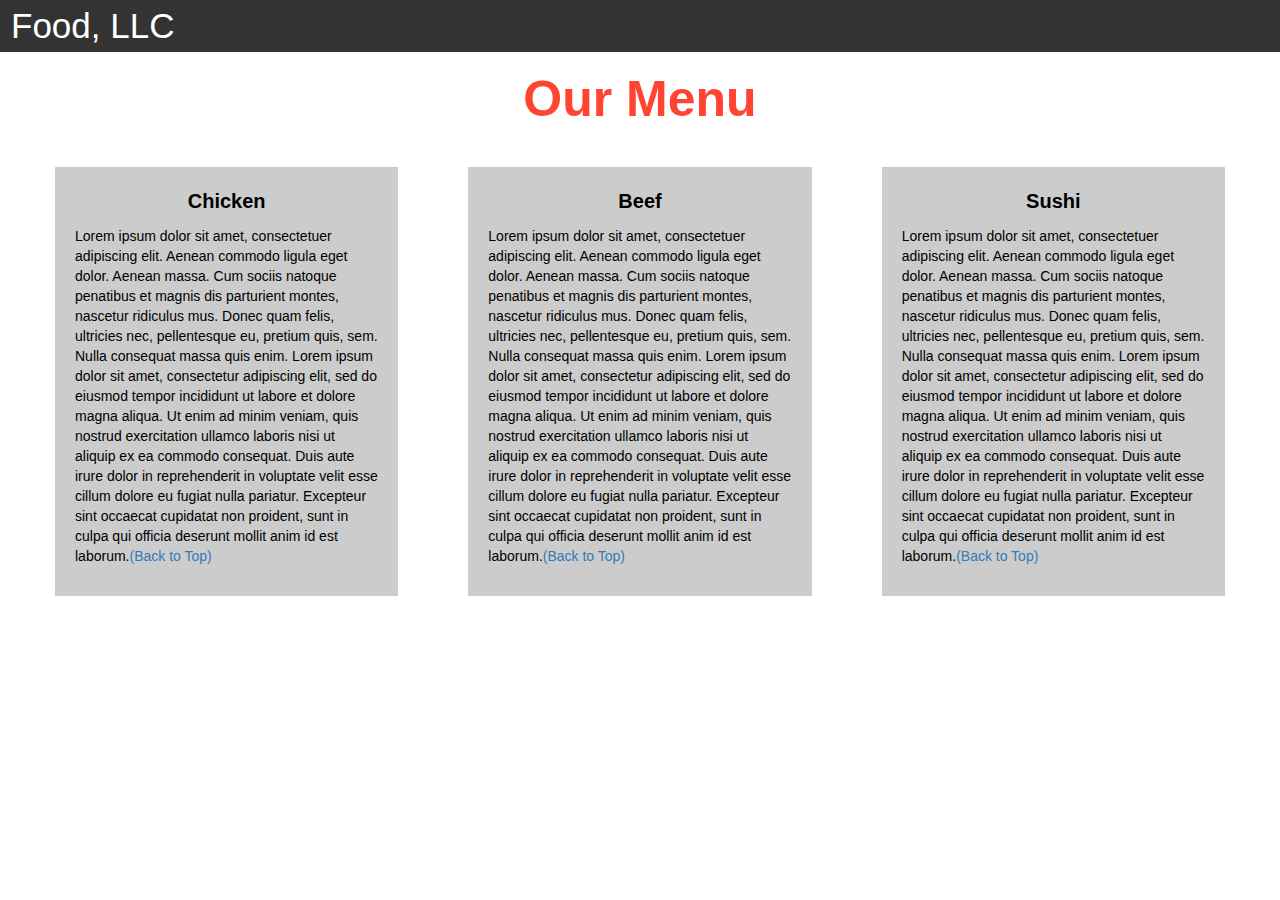
<file: mod3_solution/index.html>
<!DOCTYPE html>
<html>
<head>

<title>Module 3</title>

  <meta name="viewport" content="width=device-width, initial-scale=1">
  <link rel="stylesheet" href="https://maxcdn.bootstrapcdn.com/bootstrap/3.3.7/css/bootstrap.min.css">
  <script src="https://ajax.googleapis.com/ajax/libs/jquery/3.3.1/jquery.min.js"></script>
  <script src="https://maxcdn.bootstrapcdn.com/bootstrap/3.3.7/js/bootstrap.min.js"></script>

</head>

<meta name="viewport" content="width=device-width, initial-scale=1">
<link rel="stylesheet" type="text/css" href="style.css">



<body>


<nav class="navbar" id="top">
  <div class="container-fluid">

    <div class="navbar-header">
      <button type="button" class="navbar-toggle" data-toggle="collapse" data-target="#myNavbar">
        <span class="icon-bar"></span>
        <span class="icon-bar"></span>
        <span class="icon-bar"></span> 
      </button>
      <a class="navbar-brand" href="#">Food, LLC</a>
    </div>

    <div class="collapse" id="myNavbar">
      <ul class="nav navbar-nav visible-xs">
        <li><a class="menu-item" href="#">Chicken</a></li>
        <li><a class="menu-item" href="#">Beef</a></li> 
        <li><a class="menu-item" href="#">Sushi</a></li> 
      </ul>
    </div>

  </div>
</nav>

<h1 class="main-title">Our Menu</h1>



<div class="row">

  <div class="col-lg-4 col-md-6 col-sm-12">
    <div class="content-box">
      <p class="item-name">Chicken</p>
      <p>Lorem ipsum dolor sit amet, consectetuer adipiscing elit. Aenean commodo ligula eget dolor. Aenean massa. Cum sociis natoque penatibus et magnis dis parturient montes, nascetur ridiculus mus. Donec quam felis, ultricies nec, pellentesque eu, pretium quis, sem. Nulla consequat massa quis enim. Lorem ipsum dolor sit amet, consectetur adipiscing elit, sed do eiusmod tempor incididunt ut labore et dolore magna aliqua. Ut enim ad minim veniam, quis nostrud exercitation ullamco laboris nisi ut aliquip ex ea commodo consequat. Duis aute irure dolor in reprehenderit in voluptate velit esse cillum dolore eu fugiat nulla pariatur. Excepteur sint occaecat cupidatat non proident, sunt in culpa qui officia deserunt mollit anim id est laborum.<a href="#top">(Back to Top)</a></p>
    </div>
  </div>

  <div class="col-lg-4 col-md-6 col-sm-12">
    <div class="content-box">
      <p class="item-name">Beef</p>
      <p>Lorem ipsum dolor sit amet, consectetuer adipiscing elit. Aenean commodo ligula eget dolor. Aenean massa. Cum sociis natoque penatibus et magnis dis parturient montes, nascetur ridiculus mus. Donec quam felis, ultricies nec, pellentesque eu, pretium quis, sem. Nulla consequat massa quis enim. Lorem ipsum dolor sit amet, consectetur adipiscing elit, sed do eiusmod tempor incididunt ut labore et dolore magna aliqua. Ut enim ad minim veniam, quis nostrud exercitation ullamco laboris nisi ut aliquip ex ea commodo consequat. Duis aute irure dolor in reprehenderit in voluptate velit esse cillum dolore eu fugiat nulla pariatur. Excepteur sint occaecat cupidatat non proident, sunt in culpa qui officia deserunt mollit anim id est laborum.<a href="#top">(Back to Top)</a></p>
    </div>
  </div>


  <div class="col-lg-4 col-md-12 col-sm-12">
    <div class="content-box">
      <p class="item-name">Sushi</p>
      <p>Lorem ipsum dolor sit amet, consectetuer adipiscing elit. Aenean commodo ligula eget dolor. Aenean massa. Cum sociis natoque penatibus et magnis dis parturient montes, nascetur ridiculus mus. Donec quam felis, ultricies nec, pellentesque eu, pretium quis, sem. Nulla consequat massa quis enim. Lorem ipsum dolor sit amet, consectetur adipiscing elit, sed do eiusmod tempor incididunt ut labore et dolore magna aliqua. Ut enim ad minim veniam, quis nostrud exercitation ullamco laboris nisi ut aliquip ex ea commodo consequat. Duis aute irure dolor in reprehenderit in voluptate velit esse cillum dolore eu fugiat nulla pariatur. Excepteur sint occaecat cupidatat non proident, sunt in culpa qui officia deserunt mollit anim id est laborum.<a href="#top">(Back to Top)</a></p>
    </div>
  </div>

</div>


</body>
</html>
</file>
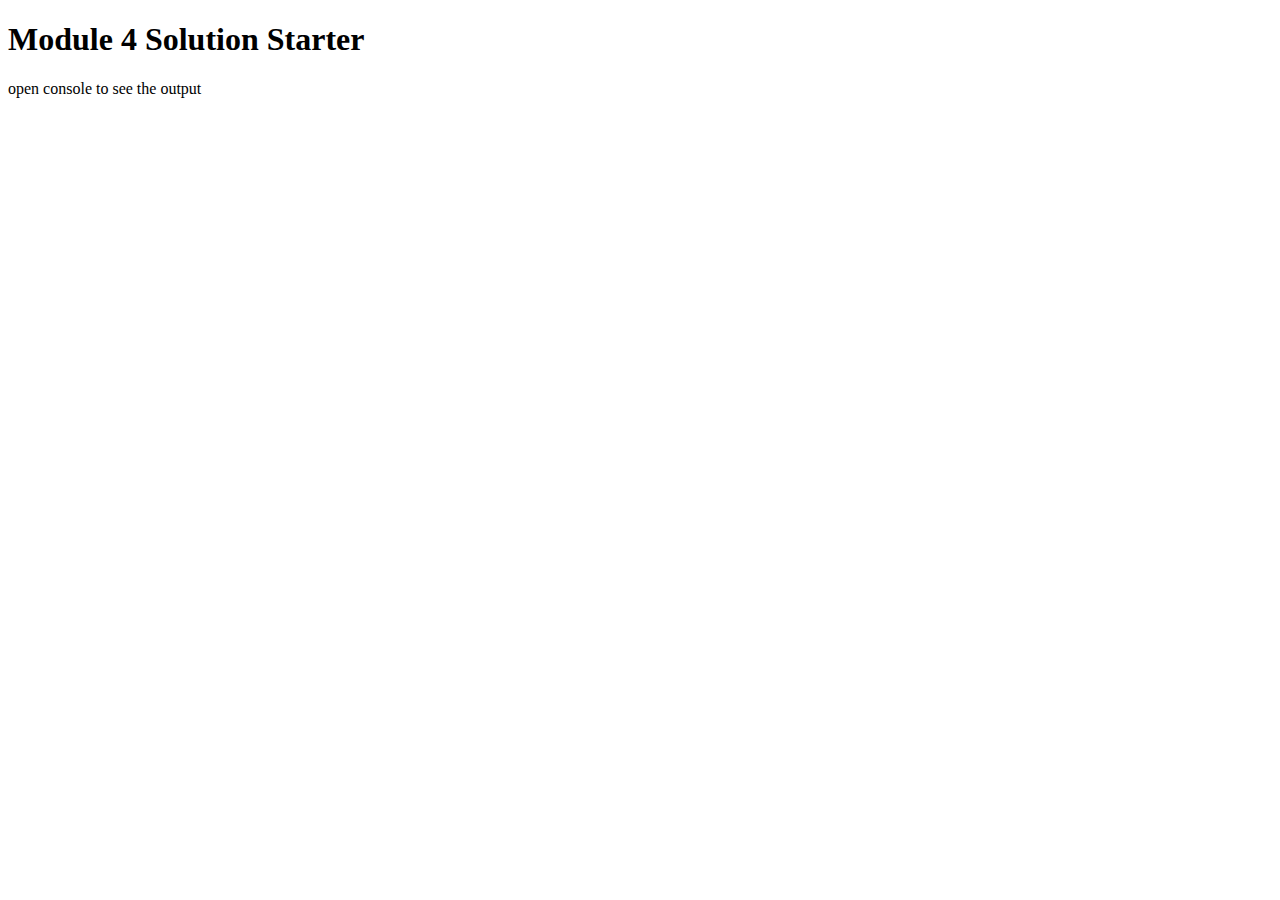
<file: mod4_solution/index.html>
<!DOCTYPE html>
<html>
<head>
  <meta charset="utf-8">
  <title>Module 4 Solution Starter</title>
  <script src="SpeakHello.js"></script>
  <script src="SpeakGoodBye.js"></script>
  <script src="script.js"></script>
</head>
<body>
  <h1>Module 4 Solution Starter</h1>
  <p>open console to see the output</p>
</body>
</html>
</file>
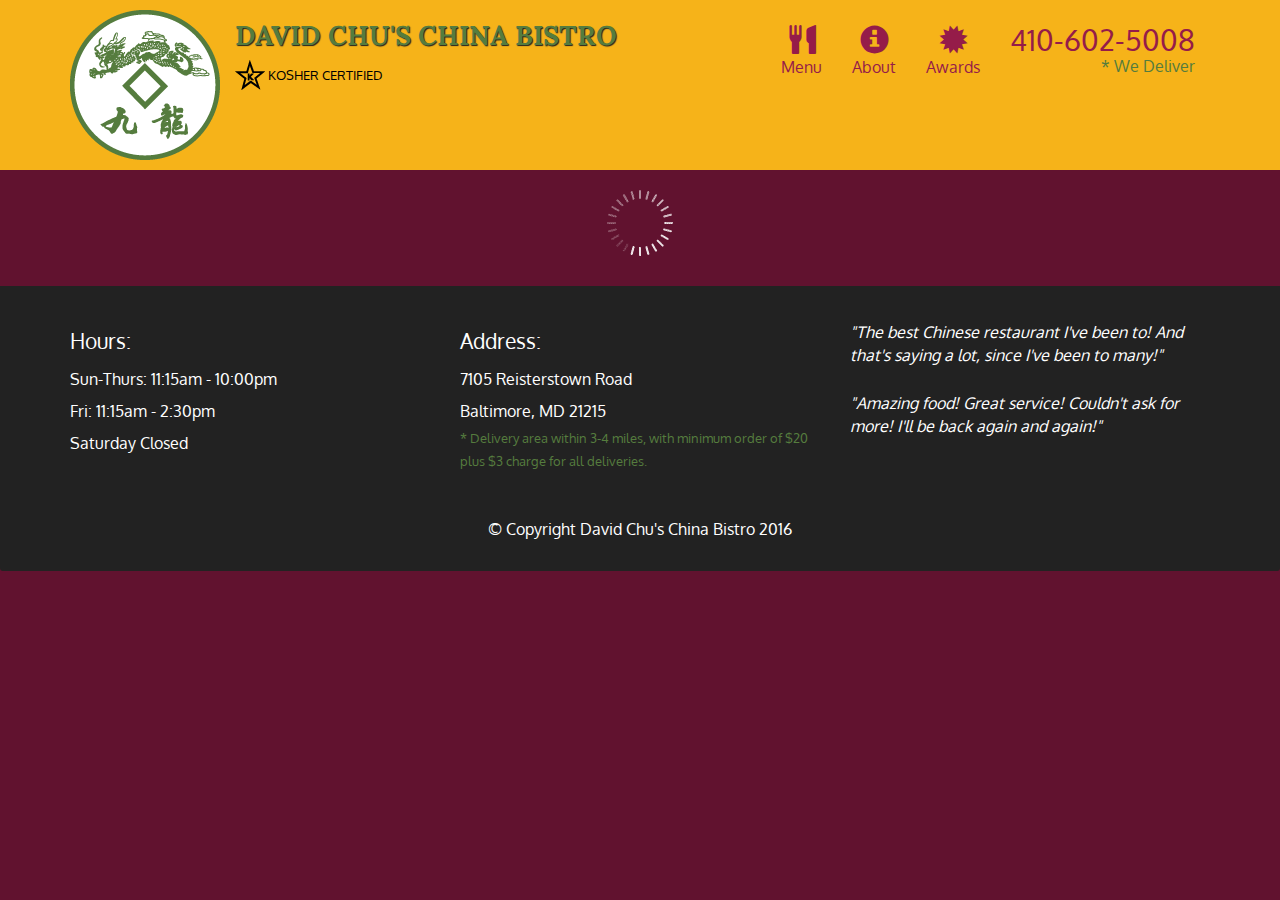
<file: mod5_solution/index.html>
<!doctype html>
<html lang="en">
  <head>
    <meta charset="utf-8">
    <meta http-equiv="X-UA-Compatible" content="IE=edge">
    <meta name="viewport" content="width=device-width, initial-scale=1">
    <title>David Chu's China Bistro</title>
    <link rel="stylesheet" href="css/bootstrap.min.css">
    <link rel="stylesheet" href="css/styles.css">
    <link href='https://fonts.googleapis.com/css?family=Oxygen:400,300,700' rel='stylesheet' type='text/css'>
    <link href='https://fonts.googleapis.com/css?family=Lora' rel='stylesheet' type='text/css'>
  </head>
<body>
  <header>
    <nav id="header-nav" class="navbar navbar-default">
      <div class="container">
        <div class="navbar-header">
          <a href="index.html" class="pull-left visible-md visible-lg">
            <div id="logo-img" alt="Logo image"></div>
          </a>

          <div class="navbar-brand">
            <a href="index.html"><h1>David Chu's China Bistro</h1></a>
            <p>
              <img src="images/star-k-logo.png" alt="Kosher certification">
              <span>Kosher Certified</span>
            </p>
          </div>

          <button id="navbarToggle" type="button" class="navbar-toggle collapsed" data-toggle="collapse" data-target="#collapsable-nav" aria-expanded="false">
            <span class="sr-only">Toggle navigation</span>
            <span class="icon-bar"></span>
            <span class="icon-bar"></span>
            <span class="icon-bar"></span>
          </button>
        </div>
        
        <div id="collapsable-nav" class="collapse navbar-collapse">
           <ul id="nav-list" class="nav navbar-nav navbar-right">
            <li id="navHomeButton" class="visible-xs active">
              <a href="index.html">
                <span class="glyphicon glyphicon-home"></span> Home</a>
            </li>
            <li id="navMenuButton">
              <a href="#" onclick="$dc.loadMenuCategories();">
                <span class="glyphicon glyphicon-cutlery"></span><br class="hidden-xs"> Menu</a>
            </li>
            <li>
              <a href="#">
                <span class="glyphicon glyphicon-info-sign"></span><br class="hidden-xs"> About</a>
            </li>
            <li>
              <a href="#">
                <span class="glyphicon glyphicon-certificate"></span><br class="hidden-xs"> Awards</a>
            </li>
            <li id="phone" class="hidden-xs">
              <a href="tel:410-602-5008">
                <span>410-602-5008</span></a><div>* We Deliver</div>
            </li>
          </ul><!-- #nav-list -->
        </div><!-- .collapse .navbar-collapse -->
      </div><!-- .container -->
    </nav><!-- #header-nav -->
  </header>

  <div id="call-btn" class="visible-xs">
    <a class="btn" href="tel:410-602-5008">
    <span class="glyphicon glyphicon-earphone"></span>
    410-602-5008
    </a>
  </div>
  <div id="xs-deliver" class="text-center visible-xs">* We Deliver</div>

  <div id="main-content" class="container"></div>

  <footer class="panel-footer">
    <div class="container">
      <div class="row">
        <section id="hours" class="col-sm-4">
          <span>Hours:</span><br>
          Sun-Thurs: 11:15am - 10:00pm<br>
          Fri: 11:15am - 2:30pm<br>
          Saturday Closed
          <hr class="visible-xs">
        </section>
        <section id="address" class="col-sm-4">
          <span>Address:</span><br>
          7105 Reisterstown Road<br>
          Baltimore, MD 21215
          <p>* Delivery area within 3-4 miles, with minimum order of $20 plus $3 charge for all deliveries.</p>
          <hr class="visible-xs">
        </section>
        <section id="testimonials" class="col-sm-4">
          <p>"The best Chinese restaurant I've been to! And that's saying a lot, since I've been to many!"</p>
          <p>"Amazing food! Great service! Couldn't ask for more! I'll be back again and again!"</p>
        </section>
      </div>
      <div class="text-center">&copy; Copyright David Chu's China Bistro 2016</div>
    </div>
  </footer>

  <!-- jQuery (Bootstrap JS plugins depend on it) -->
  <script src="js/jquery-2.1.4.min.js"></script>
  <script src="js/bootstrap.min.js"></script>
  <script src="js/ajax-utils.js"></script>
  <script src="js/script.js"></script>
</body>
</html>
</file>
<file: mod3_solution/style.css>
.container-fluid{
	margin: 0;
	padding: 0;
}

.navbar{
	border-radius: 0px;
	background-color: rgba(0,0,0,0.8);
}

.navbar-brand{
  font-size: 35px;
  color: white;
  padding-left: 25px;
}

.navbar-brand:hover{
	color: white;
}

.nav{
	margin: 0;
	padding: 0;
}

.navbar-nav{
  font-size: 25px;
  text-align: center;
  margin: 0;
  padding: 0;
}

.navbar-toggle{
	border: 2px solid white;
	margin-right: 25px;
}

.icon-bar{
	background-color: white;
}


.main-title{
  margin-bottom: 15px;
  text-align: center;
  color: #ff4532;
  font-size: 50px;
  font-family: "Comic Sans MS", cursive, sans-serif;
  font-weight: bold;
}

li{
	box-sizing: border-box;
	width: 100%;
}

.menu-item{
	padding: 0;
	margin: 0;
	width: 100%;
	background-color: white;
	border-bottom: 1px solid black;
	color: black;
	display: block;
}

.menu-item:hover{
	background-color: rgba(0,0,0,0.9);
	color: rgba(0,0,0,0.4);
}



.row{
	margin: 20px;
}

.content-box{
	margin: 20px;
	width: auto;
	height: auto;
	color: black;
	background-color: rgba(0,0,0,0.2);
	font-family: "Comic Sans MS", cursive, sans-serif;
	padding: 20px;
}

.item-name{
	text-align: center;
	font-size: 20px;
	font-weight: bold;
}

#top{

}
</file>
<file: mod5_solution/css/styles.css>
body {
  font-size: 16px;
  color: #fff;
  background-color: #61122f;
  font-family: 'Oxygen', sans-serif;
}

/** HEADER **/
#header-nav {
  background-color: #f6b319;
  border-radius: 0;
  border: 0;
}

#logo-img {
  background: url('../images/restaurant-logo_large.png') no-repeat;
  width: 150px;
  height: 150px;
  margin: 10px 15px 10px 0;
}

.navbar-brand {
  padding-top: 25px;
}
.navbar-brand h1 { /* Restaurant name */
  font-family: 'Lora', serif;
  color: #557c3e;
  font-size: 1.5em;
  text-transform: uppercase;
  font-weight: bold;
  text-shadow: 1px 1px 1px #222;
  margin-top: 0;
  margin-bottom: 0;
  line-height: .75;
}
.navbar-brand a:hover, .navbar-brand a:focus {
  text-decoration: none;
}
.navbar-brand p { /* Kosher cert */
  color: #000;
  text-transform: uppercase;
  font-size: .7em;
  margin-top: 15px;
}
.navbar-brand p span { /* Star-K */
  vertical-align: middle;
}

#nav-list {
  margin-top: 10px;
}
#nav-list a {
  color: #951C49;
  text-align: center;
}
#nav-list a:hover {
  background: #E7E7E7;
}
#nav-list a span {
  font-size: 1.8em;
}

#phone {
  margin-top: 5px;
}
#phone a { /* Phone number */
  text-align: right;
  padding-bottom: 0;
}
#phone div { /* We Deliver */
  color: #557c3e;
  text-align: right;
  padding-right: 15px;
}

.navbar-header button.navbar-toggle, .navbar-header .icon-bar {
  border: 1px solid #61122f;
}
.navbar-header button.navbar-toggle {
  clear: both;
  margin-top: -30px;
}
/* END HEADER */

/* FOOTER */
.panel-footer {
  margin-top: 30px;
  padding-top: 35px;
  padding-bottom: 30px;
  background-color: #222;
  border-top: 0;
}
.panel-footer div.row {
  margin-bottom: 35px;
}
#hours, #address {
  line-height: 2;
}
#hours > span, #address > span {
  font-size: 1.3em;
}
#address p {
  color: #557c3e;
  font-size: .8em;
  line-height: 1.8;
}
#testimonials {
  font-style: italic;
}
#testimonials p:nth-child(2) {
  margin-top: 25px;
}
/* END FOOTER */



/* HOME PAGE */
.container .jumbotron {
  box-shadow: 0 0 50px #3F0C1F;
  border: 2px solid #3F0C1F;
}

#menu-tile, #specials-tile, #map-tile {
  height: 250px;
  width: 100%;
  margin-bottom: 15px;
  position: relative;
  border: 2px solid #3F0C1F;
  overflow: hidden;
}
#menu-tile:hover, #specials-tile:hover, #map-tile:hover {
  box-shadow: 0 1px 5px 1px #cccccc;
}
#menu-tile {
  background: url('../images/menu-tile.jpg') no-repeat;
  background-position: center;
}
#specials-tile {
  background: url('../images/specials-tile.jpg') no-repeat;
  background-position: center;
}
#menu-tile span, #specials-tile span, #map-tile span {
  position: absolute;
  bottom: 0;
  right: 0;
  width: 100%;
  text-align: center;
  font-size: 1.6em;
  text-transform: uppercase;
  background-color: #000;
  color: #fff;
  opacity: .8;
}
/* END HOME PAGE */

/* MENU CATEGORIES PAGE */
.category-tile { 
  position: relative;
  border: 2px solid #3F0C1F;
  overflow: hidden;
  width: 200px;
  height: 200px;
  margin: 0 auto 15px;
}
.category-tile span {
  position: absolute;
  bottom: 0;
  right: 0;
  width: 100%;
  text-align: center;
  font-size: 1.2em;
  text-transform: uppercase;
  background-color: #000;
  color: #fff;
  opacity: .8;
}
.category-tile:hover {
  box-shadow: 0 1px 5px 1px #cccccc;
}

#menu-categories-title + div {
  margin-bottom: 50px;
}
/* END MENU CATEGORIES PAGE */

/* SINGLE CATEGORY PAGE */
.menu-item-tile {
  margin-bottom: 25px;
}
.menu-item-tile hr {
  width: 80%;
}
.menu-item-tile .menu-item-price {
  font-size: 1.1em;
  text-align: right;
  margin-top: -15px;
  margin-right: -15px;
}
.menu-item-tile .menu-item-price span {
  font-size: .6em;
}
.menu-item-photo {
  position: relative;
  border: 2px solid #3F0C1F; 
  overflow: hidden;
  padding: 0;
  margin-right: -15px;
  margin-left: auto;
  margin-bottom: 20px;
  max-width: 250px;
}
.menu-item-photo div {
  position: absolute;
  bottom: 0;
  right: 0;
  width: 80px;
  background-color: #557c3e;
  text-align: center;
}
.menu-item-description {
  padding-right: 30px;
}
h3.menu-item-title {
  margin: 0 0 10px;
}
.menu-item-details {
  font-size: .9em;
  font-style: italic;
}
/* END SINGLE CATEGORY PAGE */


/********** Large devices only **********/
@media (min-width: 1200px) {
  .container .jumbotron {
    background: url('../images/jumbotron_1200.jpg') no-repeat;
    height: 675px;
  }
}

/********** Medium devices only **********/
@media (min-width: 992px) and (max-width: 1199px) {
  /* Header */
  #logo-img {
    background: url('../images/restaurant-logo_medium.png') no-repeat;
    width: 100px;
    height: 100px;
    margin: 5px 5px 5px 0;
  }
  /* End Header */

  /* Home Page */
  .container .jumbotron {
    background: url('../images/jumbotron_992.jpg') no-repeat;
    height: 558px;
  }
  /* End Home Page */
}

/********** Small devices only **********/
@media (min-width: 768px) and (max-width: 991px) {
  /* Home Page */
  .container .jumbotron {
    background: url('../images/jumbotron_768.jpg') no-repeat;
    height: 432px;
  }
  /* End Home Page */
}

/********** Extra small devices only **********/
@media (max-width: 767px) {
  /* Header */
  .navbar-brand {
    padding-top: 10px;
    height: 80px;
  }
  .navbar-brand h1 { /* Restaurant name */
    padding-top: 10px;
    font-size: 5vw; /* 1vw = 1% of viewport width */
  }
  .navbar-brand p { /* Kosher cert */
    font-size: .6em;
    margin-top: 12px;
  }
  .navbar-brand p img { /* Star-K */
    height: 20px;
  }

  #collapsable-nav a { /* Collapsed nav menu text */
    font-size: 1.2em;
  }
  #collapsable-nav a span { /* Collapsed nav menu glyph */
    font-size: 1em;
    margin-right: 5px;
  }

  #call-btn > a {
    font-size: 1.5em;
    display: block;
    margin: 0 20px;
    padding: 10px;
    border: 2px solid #fff;
    background-color: #f6b319;
    color: #951c49;
  }
  #xs-deliver {
    margin-top: 5px;
    font-size: .7em;
    letter-spacing: .1em;
    text-transform: uppercase;
  }
  /* End Header */

  /* Footer */
  .panel-footer section {
    margin-bottom: 30px;
    text-align: center;
  }
  .panel-footer section:nth-child(3) {
    margin-bottom: 0; /* margin already exists on the whole row */
  }
  .panel-footer section hr {
    width: 50%;
  }
  /* End Footer */

  /* Home Page */
  .container .jumbotron {
    margin-top: 30px;
    padding: 0;
  }
  #menu-tile, #specials-tile {
    width: 360px;
    margin: 0 auto 15px;
  }

  .menu-item-photo {
    margin-right: auto;
  }
  .menu-item-tile .menu-item-price {
    text-align: center;
  }
  .menu-item-description {
    text-align: center;;
  }
}


/********** Super extra small devices Only :-) (e.g., iPhone 4) **********/
@media (max-width: 479px) {
  /* Header */
  .navbar-brand h1 { /* Restaurant name */
    padding-top: 5px;
    font-size: 6vw;
  }
  /* End Header */
  
  /* Home page */
  #menu-tile, #specials-tile {
    width: 280px;
    margin: 0 auto 15px;
  }

  .col-xxs-12 {
    position: relative;
    min-height: 1px;
    padding-right: 15px;
    padding-left: 15px;
    float: left;
    width: 100%;
  }
}
</file>
